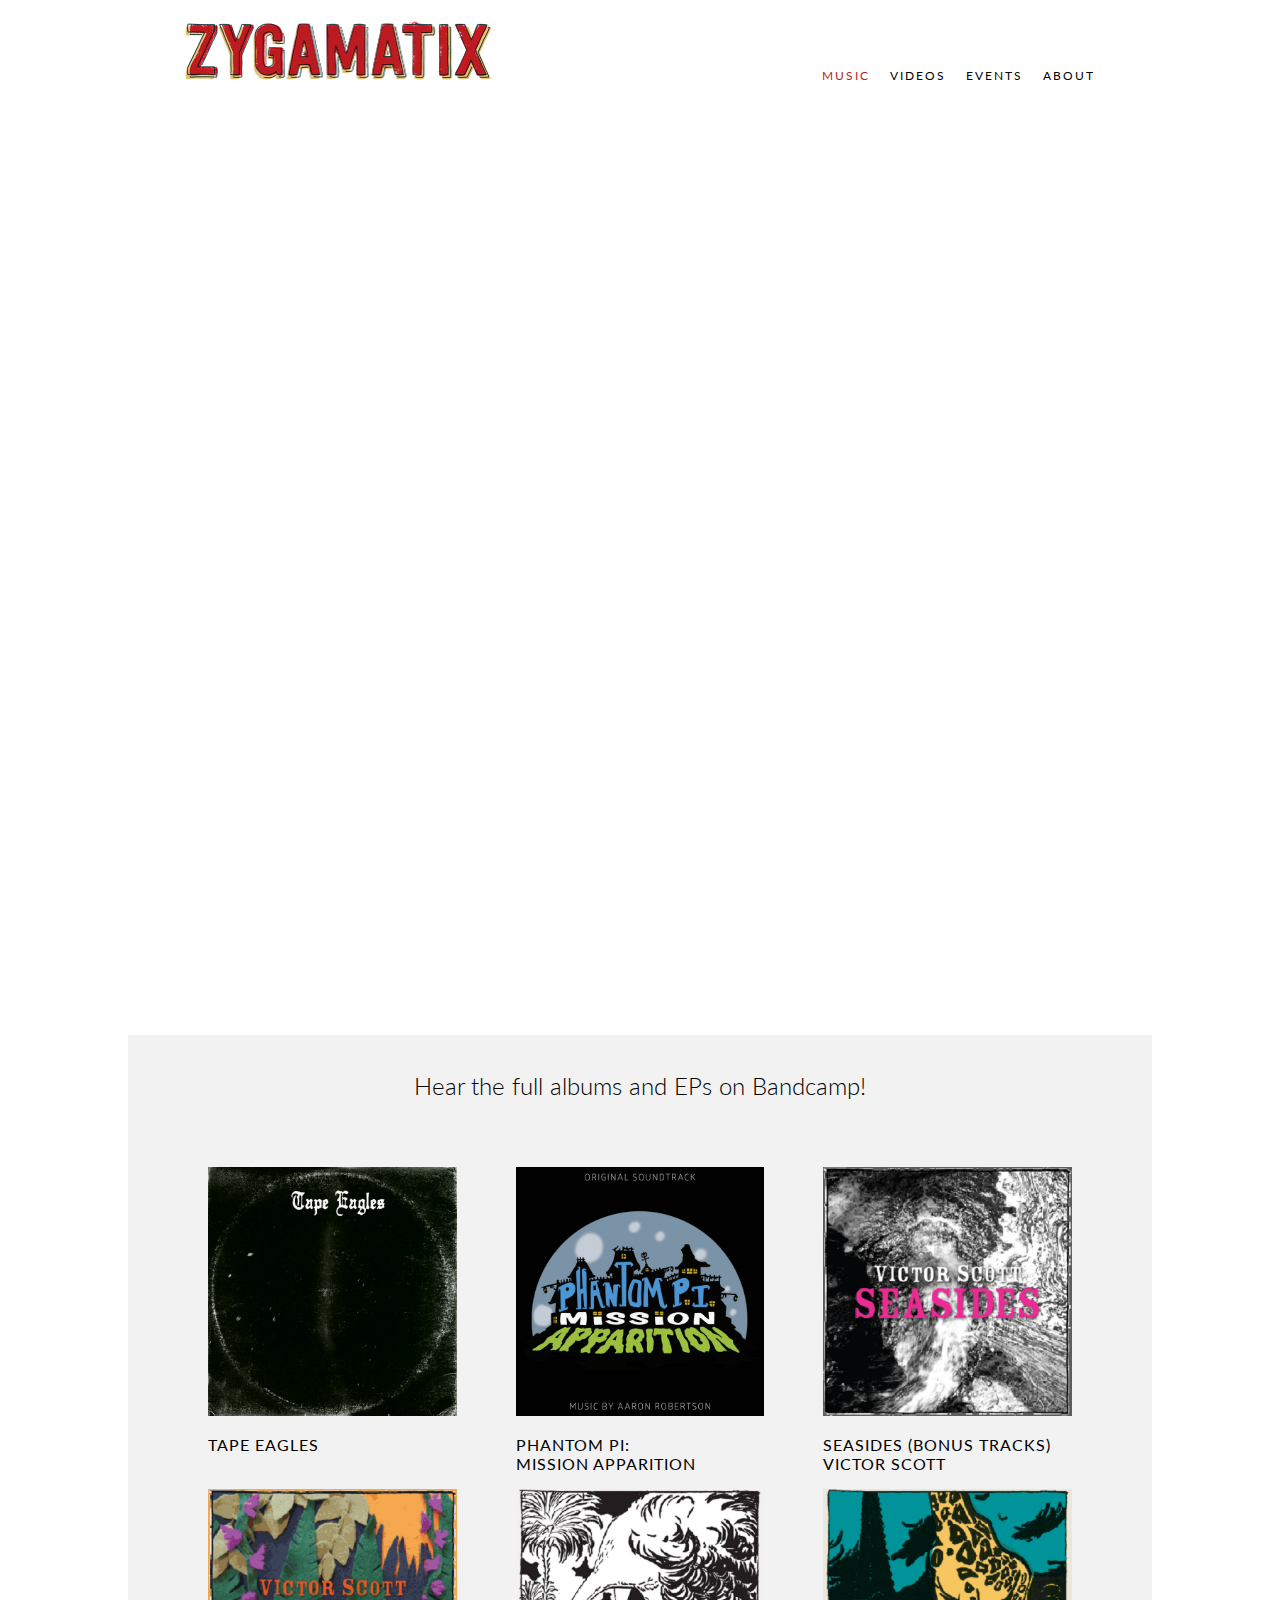
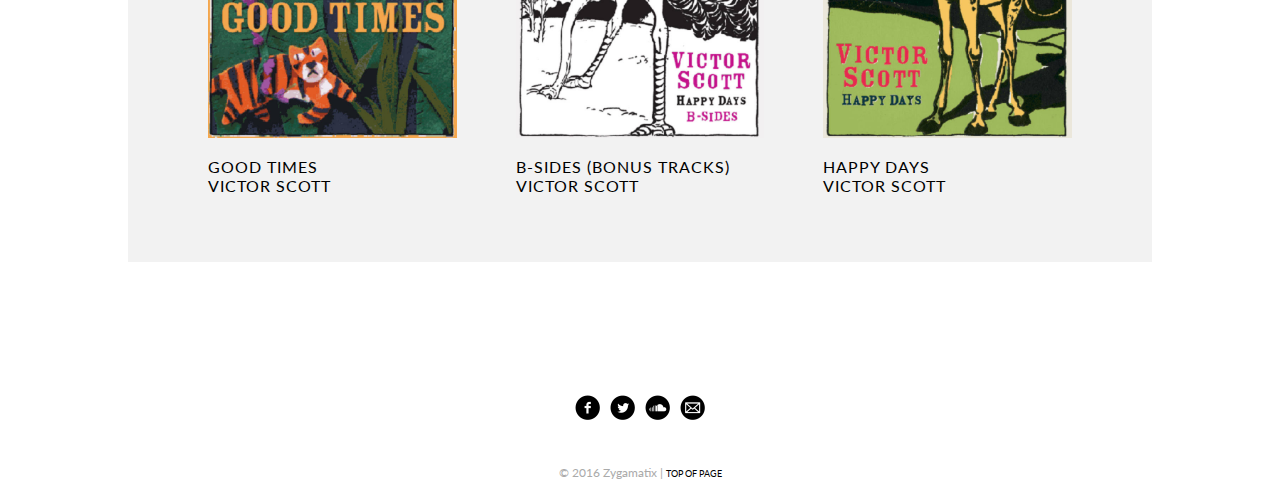
<file: index.html>
<!DOCTYPE html>
<html>
<head>

	<meta charset="uft-8">
	<title>Zygamatix Recordings</title>

<link rel="stylesheet" href="css/normalize.css">
<link href='https://fonts.googleapis.com/css?family=Lato:400,100,100italic,300,300italic,400italic,700,700italic,900,900italic' rel='stylesheet' type='text/css'>
<link rel="stylesheet" href="css/main.css">
<link rel="stylesheet" href="css/responsive.css">


</head>
	


<body>


	<header id="top">
			
		<nav class="navigation">
		<a href="index.html" >
        	<img id="logo"src="images/ZygamatixLogo.jpg">
		</a>
		
		<ul>
				<li><a href="#gallery"class="selected main-nav">MUSIC</a></li>
				<li><a href="videos.html"class="main-nav">VIDEOS</a></li>
				<li><a href="events.html"class="main-nav">EVENTS</a></li>
				<li><a href="about.html"class="main-nav">ABOUT</a></li>
		</ul>	
		</nav>	
	</header>


<!--CODE ABOVE THIS GOES ON TOP OF EVERY PAGE-->
<!-- - - - - - - - - - - - - - - - - - - - - -->









<div>
	

<!--   - - - - - - - - - -SOUNDCLOUD - - - - - - - - - -   -->

<section class="soundcloud">
					
<iframe width="100%" height="166" scrolling="no" frameborder="no" src="https://w.soundcloud.com/player/?url=https%3A//api.soundcloud.com/tracks/253786606&amp;color=ff5500&amp;auto_play=false&amp;hide_related=false&amp;show_comments=true&amp;show_user=true&amp;show_reposts=false" class="sound"></iframe>

					
<iframe width="100%" height="166" scrolling="no" frameborder="no" src="https://w.soundcloud.com/player/?url=https%3A//api.soundcloud.com/tracks/66308005&amp;color=ff5500&amp;auto_play=false&amp;hide_related=false&amp;show_comments=true&amp;show_user=true&amp;show_reposts=false" class="sound"></iframe>

					
					
<iframe width="100%" height="166" scrolling="no" frameborder="no" src="https://w.soundcloud.com/player/?url=https%3A//api.soundcloud.com/tracks/262113379&amp;color=ff5500&amp;auto_play=false&amp;hide_related=false&amp;show_comments=true&amp;show_user=true&amp;show_reposts=false" class="sound"></iframe>


<iframe width="100%" height="166" scrolling="no" frameborder="no" src="https://w.soundcloud.com/player/?url=https%3A//api.soundcloud.com/tracks/262144513&amp;color=ff5500&amp;auto_play=false&amp;hide_related=false&amp;show_comments=true&amp;show_user=true&amp;show_reposts=false" class="sound"></iframe>

</section>





<!--   - - - - - - - - - - BANDCAMP - - - - - - - - - -   -->

<section class="bandcamp">	
	<h1 id="band-head">Hear the full albums and EPs on Bandcamp!</h1>

	<div id="gallery">

					<a href="http://tapeeagles.bandcamp.com/album/tape-eagles" target="_blank"  class="album">
					<img src="images/TapeEagles_Darker.jpg" alt="Tape Eagles Album Art">
					<p class="title">Tape Eagles</p>
					</a>
					<!-- <p class="overlay-text">Debut album of rocking tunes.</p> -->



					<a href="http://aaronrobertson.bandcamp.com/album/phantom-p-i-mission-apparition-ost" target="_blank" class="album">
					<img src="images/Phantom.jpg" alt="Phantom P.I. Mission Apparition Album Art">
						<p class="title">Phantom PI:<br>Mission Apparition</p>
					</a>
					<!--<	<p class="italic">Original music composed and created for Phantom P.I. Mission Apparition, an IOS game by Rocket 5 Studios.</p>-->



					<a href="http://victors.bandcamp.com/album/seasides" target="_blank" class="album">
					<img src="images/Seasides.jpg" alt="Victor Scott's Seasides Album Art">
						<p class="title">Seasides (Bonus Tracks)<br>Victor Scott</p>
					</a>
					<!--	<p class="italic">Original music.</p>  -->



					<a href="http://victors.bandcamp.com/album/good-times" target="_blank" class="album">
					<img src="images/GoodTimes.jpg" alt="Victor Scott's Good Times Album Art">
						<p class="title">Good Times <br>Victor Scott</p>
					</a>
					<!--	<p class="italic">Original music.</p>  -->



					<a href="http://victors.bandcamp.com/album/b-sides" target="_blank" class="album">
					<img src="images/B_Sides.jpg" alt="Victor Scott's Happy Days B-Sides Album Art">
						<p class="title">B-Sides (Bonus Tracks)<br> Victor Scott</p>
					</a>
					<!--	<p class="italic">Original music.</p>  -->



					<a href="http://victors.bandcamp.com/album/happy-days-2" target="_blank" class="album">
					<img src="images/HappyDays.jpg" alt="Victor Scott's Happy Days Album Art" >
						<p class="title">Happy Days<br> Victor Scott</p>
					</a>
					<!--	<p class="italic">Original music.</p>  -->
</section>








<!-- - - - - - - - - - - - - - - - - - - - - -->
<!--CODE BELOW THIS GOES ON THE BOTTOM OF EVERY PAGE-->

			<nav id="social">
				<a href="https://www.facebook.com/zygamatix" target="_blank"><img src="images/face_k.png" alt="Facebook logo" class="social-icon">
				</a>


				<a href="https://twitter.com/zygamatix" target="_blank"> <img src="images/twitter_k.png" alt="Twitter logo" class="social-icon">
				</a>


				<a href="https://soundcloud.com/zygamatix" target="_blank"><img src="images/sound_k.png" alt="SoundCloud logo" class="social-icon">
				</a>

				<a href="mailto:aaron.n.robertson@gmail.com" target="_blank"><img src="images/mail_k.png" alt="email logo" class="social-icon">
				</a>

</nav>
		<footer>

			
			<p class="copyright">&copy; 2016 Zygamatix  | <a href="#top" id="top"> TOP OF PAGE</a> </p>


		</footer>
	</div>
</body>


</html>
</file>
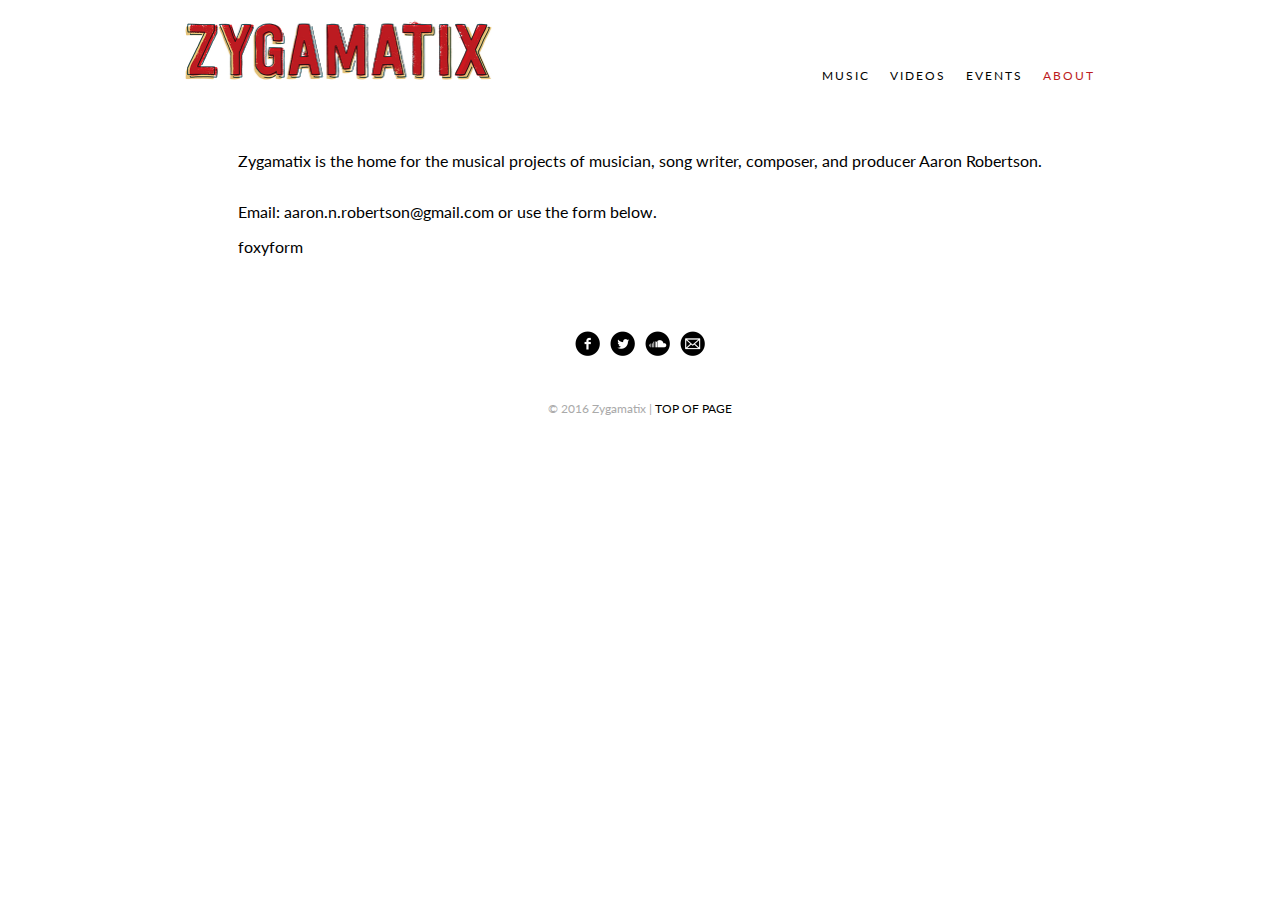
<file: about.html>
<!DOCTYPE html>
<html>
<head>

	<meta charset="uft-8">
	<title>Zygamatix Recordings</title>

<link rel="stylesheet" href="css/normalize.css">
<link href='https://fonts.googleapis.com/css?family=Lato:400,100,100italic,300,300italic,400italic,700,700italic,900,900italic' rel='stylesheet' type='text/css'>
<link rel="stylesheet" href="css/main.css">
<link rel="stylesheet" href="css/responsive.css">


</head>
	


<body>


	<header id="top">
			
		<nav class="navigation">
		<a href="index.html" >
        	<img id="logo"src="images/ZygamatixLogo.jpg">
		</a>
		
		<ul>
				<li><a href="index.html"class="main-nav">MUSIC</a></li>
				<li><a href="videos.html"class="main-nav">VIDEOS</a></li>
				<li><a href="events.html"class="main-nav">EVENTS</a></li>
				<li><a href="about.html"class="selected main-nav">ABOUT</a></li>
		</ul>	
		</nav>	
	</header>


<!--CODE ABOVE THIS GOES ON TOP OF EVERY PAGE-->
<!-- - - - - - - - - - - - - - - - - - - - - -->





<div class="wrapper">

<section id="about"> 

<p>
Zygamatix is the home for the musical projects of musician, song writer, composer, and producer Aaron Robertson.
</p>

<p>Email: aaron.n.robertson@gmail.com or use the form below.</p>

<!-- Do not change the code! -->
<a id="foxyform_embed_link_775399" href="http://www.foxyform.com/">foxyform</a>
<script type="text/javascript">
(function(d, t){
   var g = d.createElement(t),
       s = d.getElementsByTagName(t)[0];
   g.src = "http://www.foxyform.com/js.php?id=775399&sec_hash=9e570fa8483&width=350px";
   s.parentNode.insertBefore(g, s);
}(document, "script"));
</script>
</section>
</div>





<!-- - - - - - - - - - - - - - - - - - - - - -->
<!--CODE BELOW THIS GOES ON THE BOTTOM OF EVERY PAGE-->

			<nav id="social">
				<a href="https://www.facebook.com/zygamatix" target="_blank"><img src="images/face_k.png" alt="Facebook logo" class="social-icon">
				</a>


				<a href="https://twitter.com/zygamatix" target="_blank"> <img src="images/twitter_k.png" alt="Twitter logo" class="social-icon">
				</a>


				<a href="https://soundcloud.com/zygamatix" target="_blank"><img src="images/sound_k.png" alt="SoundCloud logo" class="social-icon">
				</a>

				<a href="mailto:aaron.n.robertson@gmail.com" target="_blank"><img src="images/mail_k.png" alt="email logo" class="social-icon">
				</a>

</nav>
		<footer>

			
			<p class="copyright">&copy; 2016 Zygamatix  | <a href="#top"> TOP OF PAGE</a> </p>


		</footer>
	</div>
</body>


</html>
</file>
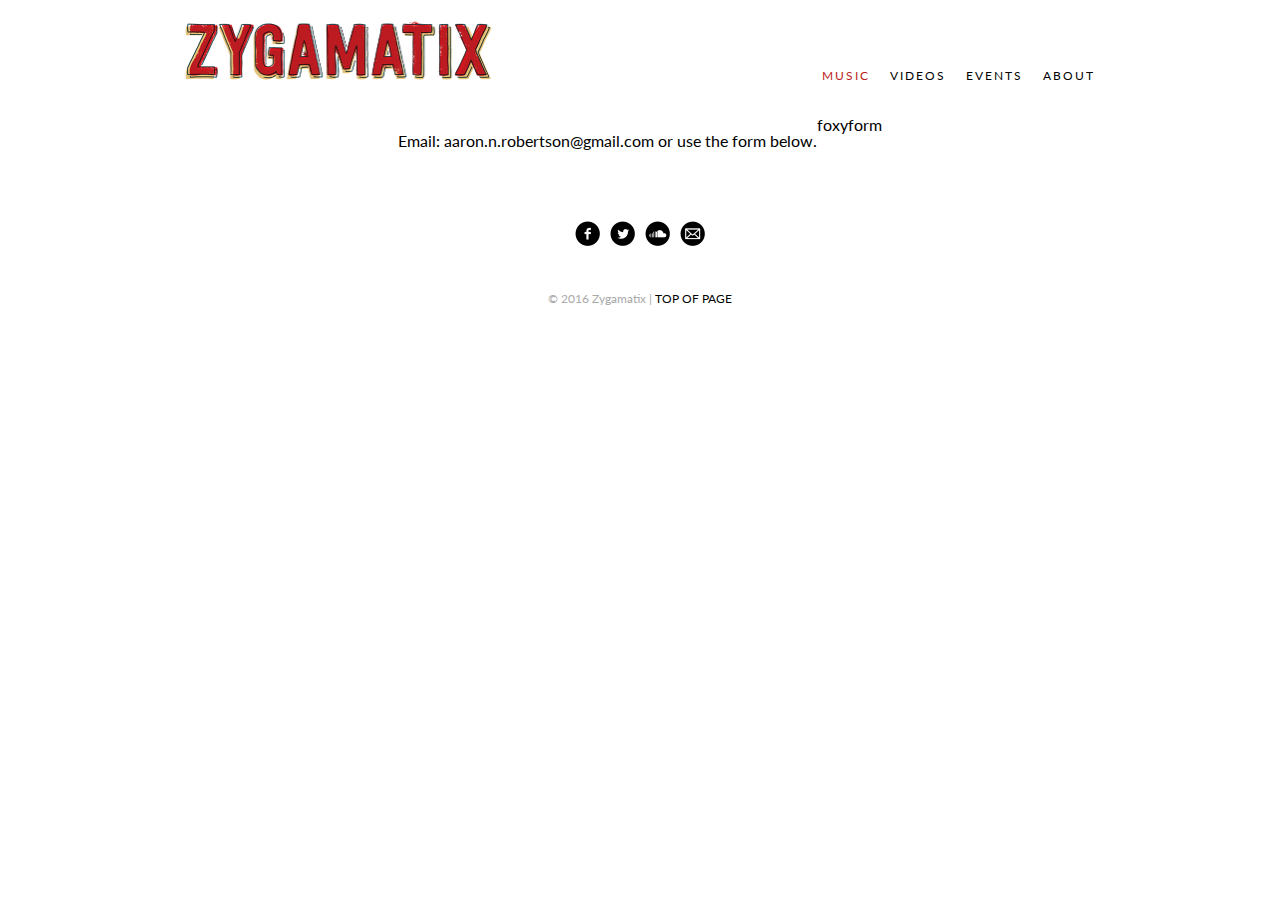
<file: contact.html>
<!DOCTYPE html>
<html>
<head>

	<meta charset="uft-8">
	<title>Zygamatix Recordings</title>

<link rel="stylesheet" href="css/normalize.css">
<link href='https://fonts.googleapis.com/css?family=Lato:400,100,100italic,300,300italic,400italic,700,700italic,900,900italic' rel='stylesheet' type='text/css'>
<link rel="stylesheet" href="css/main.css">
<link rel="stylesheet" href="css/responsive.css">


</head>
	


<body>


	<header id="top">
			
		<nav class="navigation">
		<a href="index.html" >
        	<img id="logo"src="images/ZygamatixLogo.jpg">
		</a>
		
		<ul>
				<li><a href="#gallery"class="selected main-nav">MUSIC</a></li>
				<li><a href="videos.html"class="main-nav">VIDEOS</a></li>
				<li><a href="events.html"class="main-nav">EVENTS</a></li>
				<li><a href="about.html"class="main-nav">ABOUT</a></li>
		</ul>	
		</nav>	
	</header>


<!--CODE ABOVE THIS GOES ON TOP OF EVERY PAGE-->
<!-- - - - - - - - - - - - - - - - - - - - - -->




	<div>
		<section class="wrapper"> 

<p>Email: aaron.n.robertson@gmail.com or use the form below.</p>

<!-- Do not change the code! -->
<a id="foxyform_embed_link_775399" href="http://www.foxyform.com/">foxyform</a>
<script type="text/javascript">
(function(d, t){
   var g = d.createElement(t),
       s = d.getElementsByTagName(t)[0];
   g.src = "http://www.foxyform.com/js.php?id=775399&sec_hash=9e570fa8483&width=350px";
   s.parentNode.insertBefore(g, s);
}(document, "script"));
</script>
<!-- Do not change the code! -->

		</section>





<!-- - - - - - - - - - - - - - - - - - - - - -->
<!--CODE BELOW THIS GOES ON THE BOTTOM OF EVERY PAGE-->

			<nav id="social">
				<a href="https://www.facebook.com/zygamatix" target="_blank"><img src="images/face_k.png" alt="Facebook logo" class="social-icon">
				</a>


				<a href="https://twitter.com/zygamatix" target="_blank"> <img src="images/twitter_k.png" alt="Twitter logo" class="social-icon">
				</a>


				<a href="https://soundcloud.com/zygamatix" target="_blank"><img src="images/sound_k.png" alt="SoundCloud logo" class="social-icon">
				</a>

				<a href="mailto:aaron.n.robertson@gmail.com" target="_blank"><img src="images/mail_k.png" alt="email logo" class="social-icon">
				</a>

</nav>
		<footer>

			
			<p class="copyright">&copy; 2016 Zygamatix  | <a href="#top"> TOP OF PAGE</a> </p>


		</footer>
	</div>
</body>


</html>
</file>
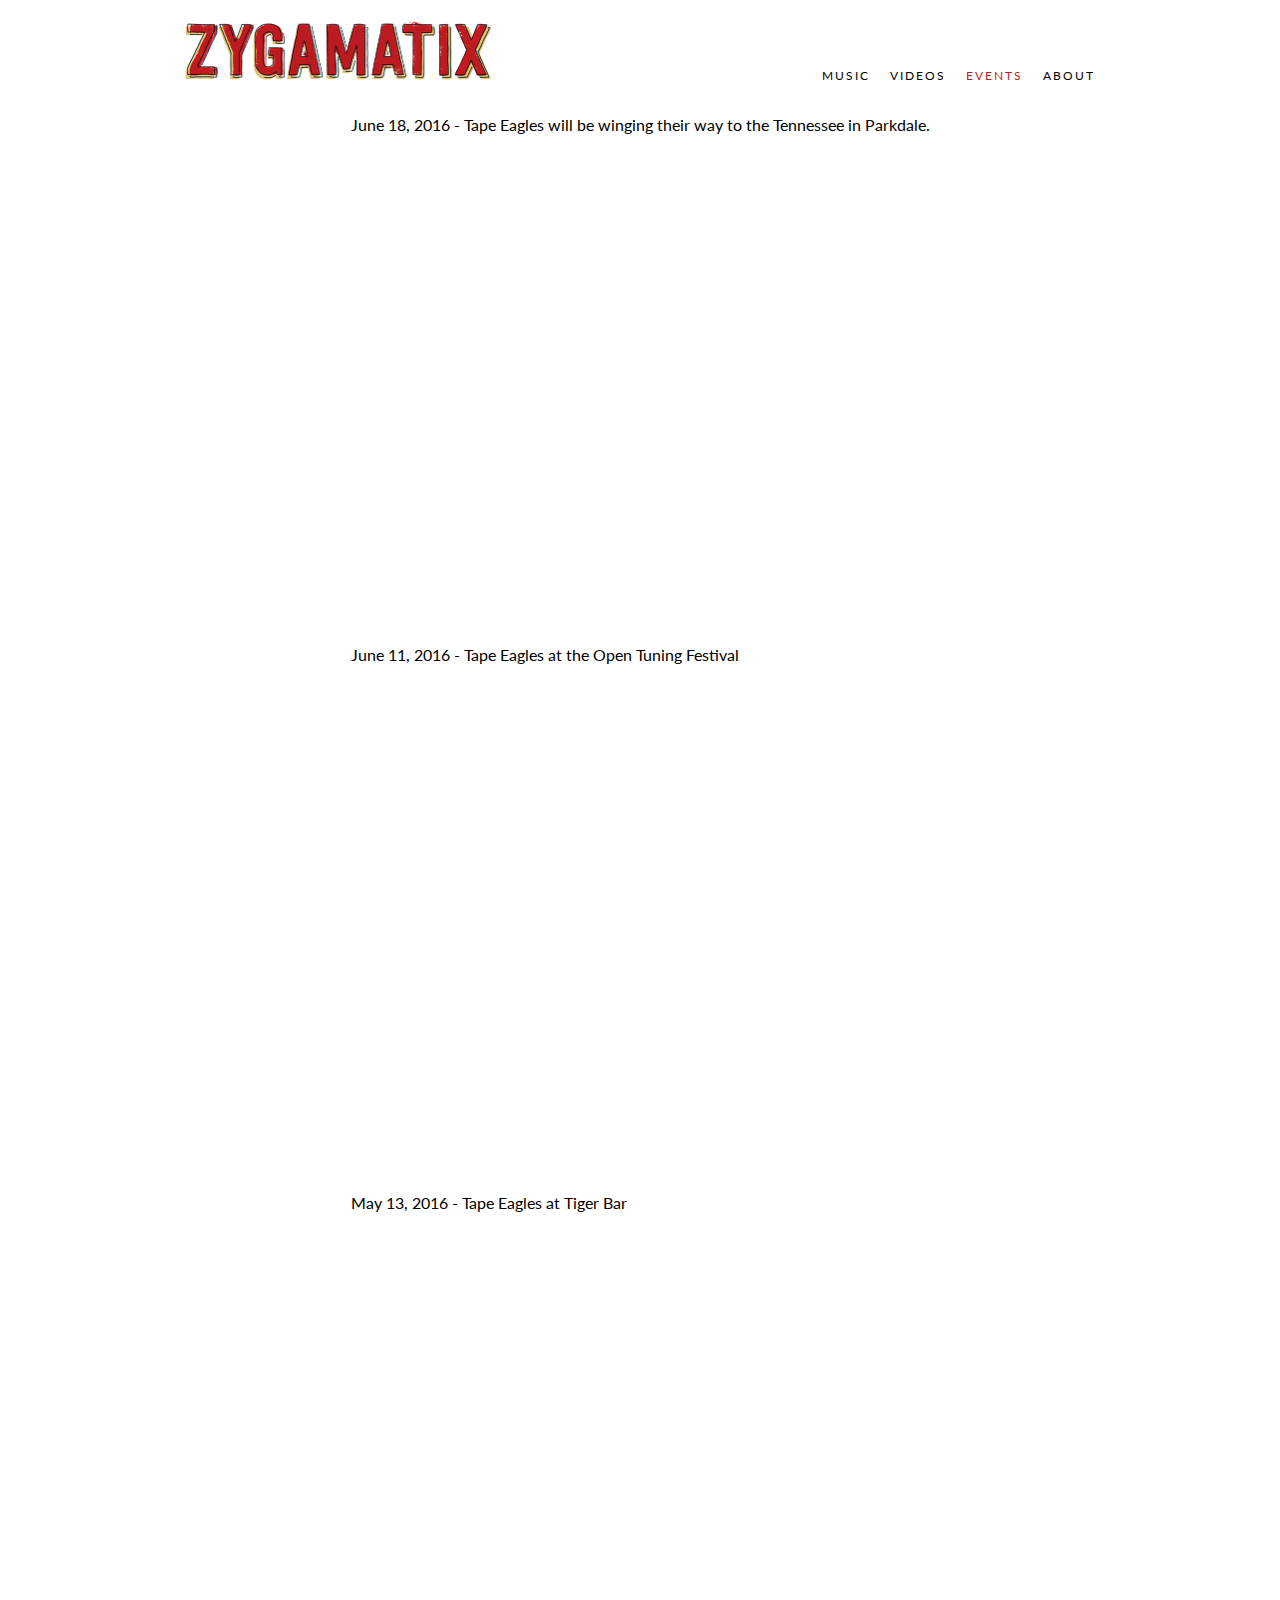
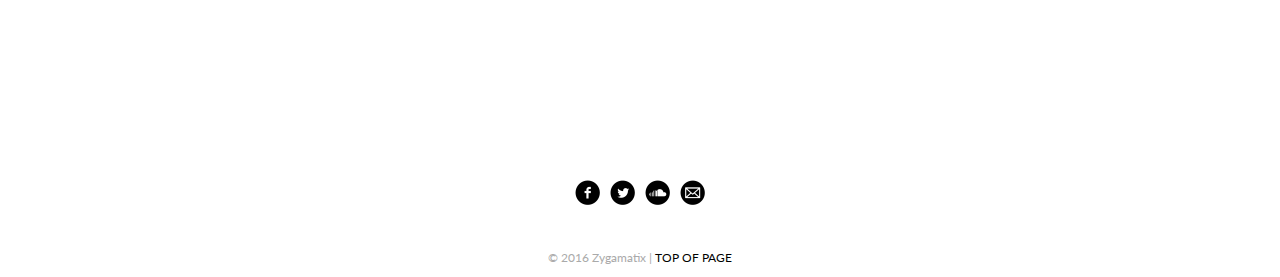
<file: events.html>
<!DOCTYPE html>
<html>
<head>

	<meta charset="uft-8">
	<title>Zygamatix Recordings</title>

<link rel="stylesheet" href="css/normalize.css">
<link href='https://fonts.googleapis.com/css?family=Lato:400,100,100italic,300,300italic,400italic,700,700italic,900,900italic' rel='stylesheet' type='text/css'>
<link rel="stylesheet" href="css/main.css">
<link rel="stylesheet" href="css/responsive.css">


</head>
	


<body>


	<header id="top">
			
		<nav class="navigation">
		<a href="index.html" >
        	<img id="logo"src="images/ZygamatixLogo.jpg">
		</a>
		
		<ul>
				<li><a href="index.html"class="main-nav">MUSIC</a></li>
				<li><a href="videos.html"class="main-nav">VIDEOS</a></li>
				<li><a href="events.html"class="selected main-nav">EVENTS</a></li>
				<li><a href="about.html"class="main-nav">ABOUT</a></li>
		</ul>	
		</nav>	
	</header>


<!--CODE ABOVE THIS GOES ON TOP OF EVERY PAGE-->
<!-- - - - - - - - - - - - - - - - - - - - - -->






<section class="wrapper"> 
	
	<div id="eventlist"
		
		<p>June 18, 2016 - <a href="https://www.facebook.com/events/1193135654045068/">Tape Eagles will be winging their way to the Tennessee in Parkdale.</a>
		</p>
		<iframe src="https://www.facebook.com/plugins/post.php?href=https%3A%2F%2Fwww.facebook.com%2Faaron.n.robertson%2Fposts%2F10206818198881548&width=500" width="500" height="476" style="border:none;overflow:hidden" scrolling="no" frameborder="0" allowTransparency="true"></iframe>

		<p>June 11, 2016 - <a href="https://www.facebook.com/events/1193135654045068/">Tape Eagles at the Open Tuning Festival</a>
		</p>
		<iframe src="https://www.facebook.com/plugins/post.php?href=https%3A%2F%2Fwww.facebook.com%2Ftapeeagles%2Fposts%2F619210474895573&width=500" width="500" height="494" style="border:none;overflow:hidden" scrolling="no" frameborder="0" allowTransparency="true"></iframe>

		
		<p>May 13, 2016 - 
		<a href="https://www.facebook.com/events/1193135654045068/">Tape Eagles at Tiger Bar</a>
		</p>
		<iframe src="https://www.facebook.com/plugins/post.php?href=https%3A%2F%2Fwww.facebook.com%2Ftapeeagles%2Fposts%2F612114268938527&width=500" width="500" height="494" style="border:none;overflow:hidden" scrolling="no" frameborder="0" allowTransparency="true"></iframe>
	</div>


</section>





<!-- - - - - - - - - - - - - - - - - - - - - -->
<!--CODE BELOW THIS GOES ON THE BOTTOM OF EVERY PAGE-->

			<nav id="social">
				<a href="https://www.facebook.com/zygamatix" target="_blank"><img src="images/face_k.png" alt="Facebook logo" class="social-icon">
				</a>


				<a href="https://twitter.com/zygamatix" target="_blank"> <img src="images/twitter_k.png" alt="Twitter logo" class="social-icon">
				</a>


				<a href="https://soundcloud.com/zygamatix" target="_blank"><img src="images/sound_k.png" alt="SoundCloud logo" class="social-icon">
				</a>

				<a href="mailto:aaron.n.robertson@gmail.com" target="_blank"><img src="images/mail_k.png" alt="email logo" class="social-icon">
				</a>

</nav>
		<footer>

			
			<p class="copyright">&copy; 2016 Zygamatix  | <a href="#top"> TOP OF PAGE</a> </p>


		</footer>
	</div>
</body>


</html>
</file>
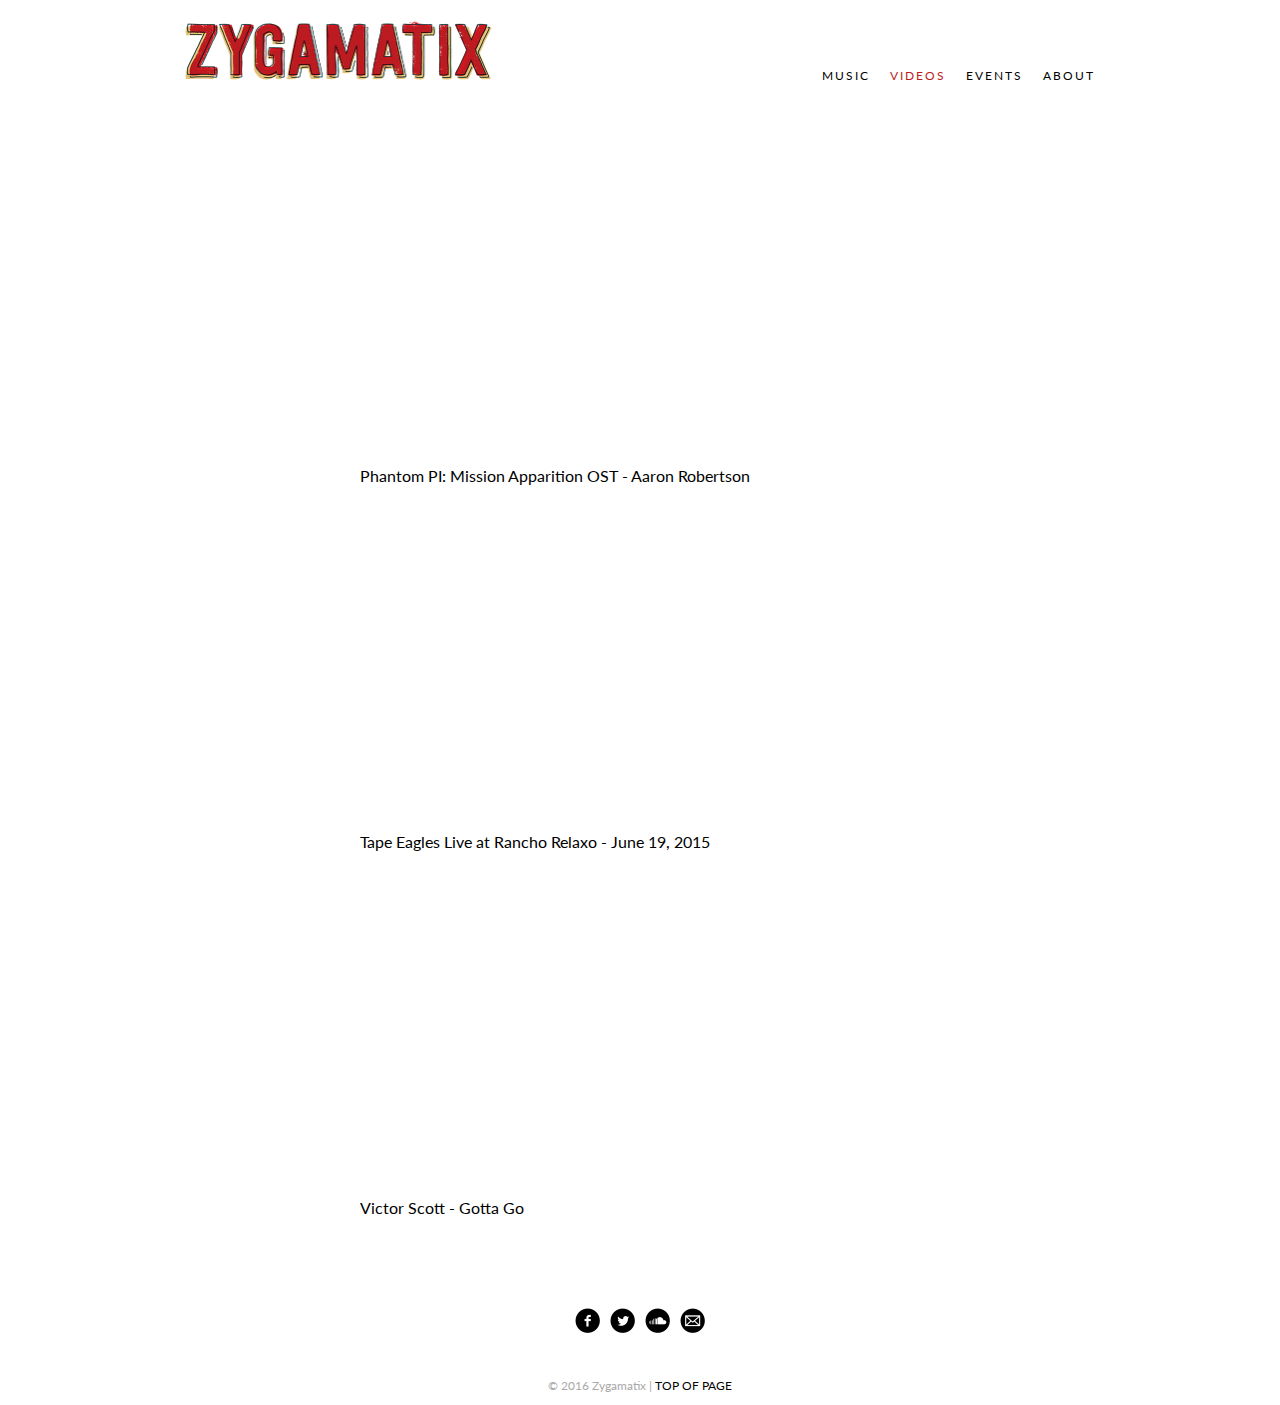
<file: videos.html>
<!DOCTYPE html>
<html>
<head>

	<meta charset="uft-8">
	<title>Zygamatix Recordings</title>

<link rel="stylesheet" href="css/normalize.css">
<link href='https://fonts.googleapis.com/css?family=Lato:400,100,100italic,300,300italic,400italic,700,700italic,900,900italic' rel='stylesheet' type='text/css'>
<link rel="stylesheet" href="css/main.css">
<link rel="stylesheet" href="css/responsive.css">


</head>
	


<body>


	<header id="top">
			
		<nav class="navigation">
		<a href="index.html" >
        	<img id="logo"src="images/ZygamatixLogo.jpg">
		</a>
		
		<ul>
				<li><a href="index.html"class="main-nav">MUSIC</a></li>
				<li><a href="videos.html"class="selected main-nav">VIDEOS</a></li>
				<li><a href="events.html"class="main-nav">EVENTS</a></li>
				<li><a href="about.html"class="main-nav">ABOUT</a></li>
		</ul>	
		</nav>	
	</header>


<!--CODE ABOVE THIS GOES ON TOP OF EVERY PAGE-->
<!-- - - - - - - - - - - - - - - - - - - - - -->






	<div class="wrapper">
		<section id="videos"> 
			
			<iframe width="560" height="315" src="https://www.youtube.com/embed/Mb4LtNRxg18" frameborder="0" allowfullscreen></iframe>
			
			<a href="https://aaronrobertson.bandcamp.com/album/phantom-p-i-mission-apparition-ost" target="_blank"><p>Phantom PI: Mission Apparition OST</a> - Aaron Robertson</p>
			



			<iframe width="560" height="315" src="https://www.youtube.com/embed/3ruAw90qcdc" frameborder="0" allowfullscreen></iframe>
			
			<a href="https://tapeeagles.bandcamp.com/album/tape-eagles" target="_blank"><p>Tape Eagles</a> Live at Rancho Relaxo - June 19, 2015</p>




			<iframe width="560" height="315" align="center" src="https://www.youtube.com/embed/K_MFfO4DiLQ?rel=0" frameborder="0" allowfullscreen></iframe>
			
			<a href="https://victors.bandcamp.com/album/happy-days-2" target="_blank"><p>Victor Scott</a> - Gotta Go</p>

		</section>
	</div>






<!-- - - - - - - - - - - - - - - - - - - - - -->
<!--CODE BELOW THIS GOES ON THE BOTTOM OF EVERY PAGE-->

			<nav id="social">
				<a href="https://www.facebook.com/zygamatix" target="_blank"><img src="images/face_k.png" alt="Facebook logo" class="social-icon">
				</a>


				<a href="https://twitter.com/zygamatix" target="_blank"> <img src="images/twitter_k.png" alt="Twitter logo" class="social-icon">
				</a>


				<a href="https://soundcloud.com/zygamatix" target="_blank"><img src="images/sound_k.png" alt="SoundCloud logo" class="social-icon">
				</a>

				<a href="mailto:aaron.n.robertson@gmail.com" target="_blank"><img src="images/mail_k.png" alt="email logo" class="social-icon">
				</a>

</nav>
		<footer>

			
			<p class="copyright">&copy; 2016 Zygamatix  | <a href="#top"> TOP OF PAGE</a> </p>


		</footer>
	</div>
</body>


</html>
</file>
<file: css/main.css>
/*************************************
COLOURS
yellow: E2C077
red: #BC1B21
*************************************/


/*************************************
HEADER
*************************************/

header {
	padding: 20px 50px;
}

#logo {
	display: flex;
	height: 60px;
}


/*************************************
NAVIGATION
*************************************/

.navigation {
	display: flex;
	flex-wrap: wrap;
	justify-content: space-around;
	align-items:baseline;
}


nav ul {
	display: flex;
	justify-content: space-around;
}


/* page links */
.main-nav {
	padding: 0px 0px 0px 20px;
	text-transform: uppercase;
	letter-spacing: 2px;
	font-size: 1em;
}

a, a:visited {
	color: black;
}

a.selected, a:hover {
	color: #BC1B21;
}


/* sticky header 
    position:fixed;
    z-index: 100;
------------------*/


#top {
	margin: 0px auto;	
    list-style: none;
	font-size: .75em;
}



/*************************************
FOOTER
*************************************/

footer {
	font-size: 0.75em;
	text-align: center;
	padding-top: 25px;
	color: #aaa;
}

.social-icon {
	height: 25px;
	margin: 5px;
	}

ul{
list-style: none;
}

.social-icon:hover {
	background-color: #E2C077;
	border-radius: 100%;
	width: 25px;
}


#social {
	display: flex;
	flex-direction: row;
	justify-content: center;
	margin-top: 50px;
}








/*************************************
GENERAL
*************************************/

.wrapper {
	display: flex;
	justify-content: center;
}

body {
	font-family: 'Lato', sans-serif;
	font-size: 1em;
}


/* links */
a {
	text-decoration: none;
}


/* images */
img {
	max-width: 100%;
}


/* album title */
p.title {
	font-family:'Lato', sans-serif;
	text-transform: uppercase;
	letter-spacing: 1px;
}

a a:focus {
   outline: none;
}

a:hover, a:active, a:visited {
color: black;
}



/* site body */

p {
	line-height: 1.25em
	font-weight: 300;

}

h1 {
	font-size: 1.5em;
	font-weight: 300;
	font-family: 'Lato', sans-serif;
	text-align: center;
	padding-top: 20px;
}

h2 {
	font-size: 1.25em;
	font-family: 'Lato', sans-serif;
}

#videos {
	display: flex;
	justify-content: center;
	margin: 20%;
}





/*************************************
SOUNDCLOUD
*************************************/

.soundcloud {
	display: flex;	
	flex-direction: column;
	justify-content: center;
	margin: 10%;

}


/*************************************
BANDCAMP
*************************************/

.bandcamp {
	margin-top: 10px;
	background-color: #f2f2f2;
	display: flex;
	flex-direction: column;
	margin: 10%;
}	


.album {
	width: 27%;
}

 #gallery {
	display: flex;
	flex-wrap: wrap;
	justify-content: space-around;
	margin: 5%;
 }

 

/*************************************
PAGE ABOUT
*************************************/

.first-bio {
	font-size: 1.5em;
	font-weight: 300;
	font-family: 'Lato', sans-serif;
	text-align: center;
	padding: 0px 40px;
}

#about {
	display: flex;
	flex-direction: column;
	margin: 20px;
}

/*************************************
BANDCAMP
*************************************/

#videos {
	display:flex;
	flex-direction: column;
	justify-content: center;
	margin: 20px;
	text-align: auto;
}
</file>
<file: css/responsive.css>
/*
try these 
@media only screen and (min-width: 320px) and (max-width: 479px){ ... } 
smart phone

@media only screen and (min-width: 480px) and (max-width: 767px){ ... } 
could be a large phone or small tablet?

@media only screen and (min-width: 768px) and (max-width: 991px){ ... } 
samsung galaxy tab likely 600? or 800.

@media only screen and (min-width: 992px) and (max-width: 1999px){ ... } 
desktop?

*/





/* SMARTPHONE 
(min-width: 320px) and (max-width: 479px) */
/* 480px is the breakpoint for smartphones in landscape mode */


@media screen and (max-width: 480px) {
	#gallery {

}

#logo {
	margin: 0px auto;
	height: 40px;
	text-align: center;
	}


.first-bio {
	font-size: .75em;
	font-weight: 300;
	font-family: 'Lato', sans-serif;
	text-align: center;
	padding: 0px 20px;
}


}




/*************************************

THIS SECTION FOR TABLET

*************************************/



@media screen and (min-width: 481px) and (max-width: 768px) {
	

/*#gallery li:nth-of-type(1n+1) {
	clear: left;
}*/



.first-bio {
	font-size: 1.25em;
	font-weight: 300;
	font-family: 'Lato', sans-serif;
	text-align: center;
	padding: 0px 20px;
}

/*************************************

THIS SECTION FOR TABLET LANDSCAPE

*************************************/



@media screen and (max-width: 900px) {
	
	.album li:nth-of-type(3n+1) {
	clear: left;
}


}








@media screen and (min-width: 768px) {

nav {
	font-size: 1.125em;
}



/* 
h1 { 
	font-size: 2.5em;
}

h2 {
	font-size: 1.25em;
	margin-bottom: 10%;
}

#gallery li:nth-of-type(4n+1) {
		clear: left;
}





/*************************************

THIS SECTION FOR DESKTOP

/* 660px is the breakpoint for large tablets and normal sized desktops 
*************************************/


@media screen and (min-width: 900px){
</file>
